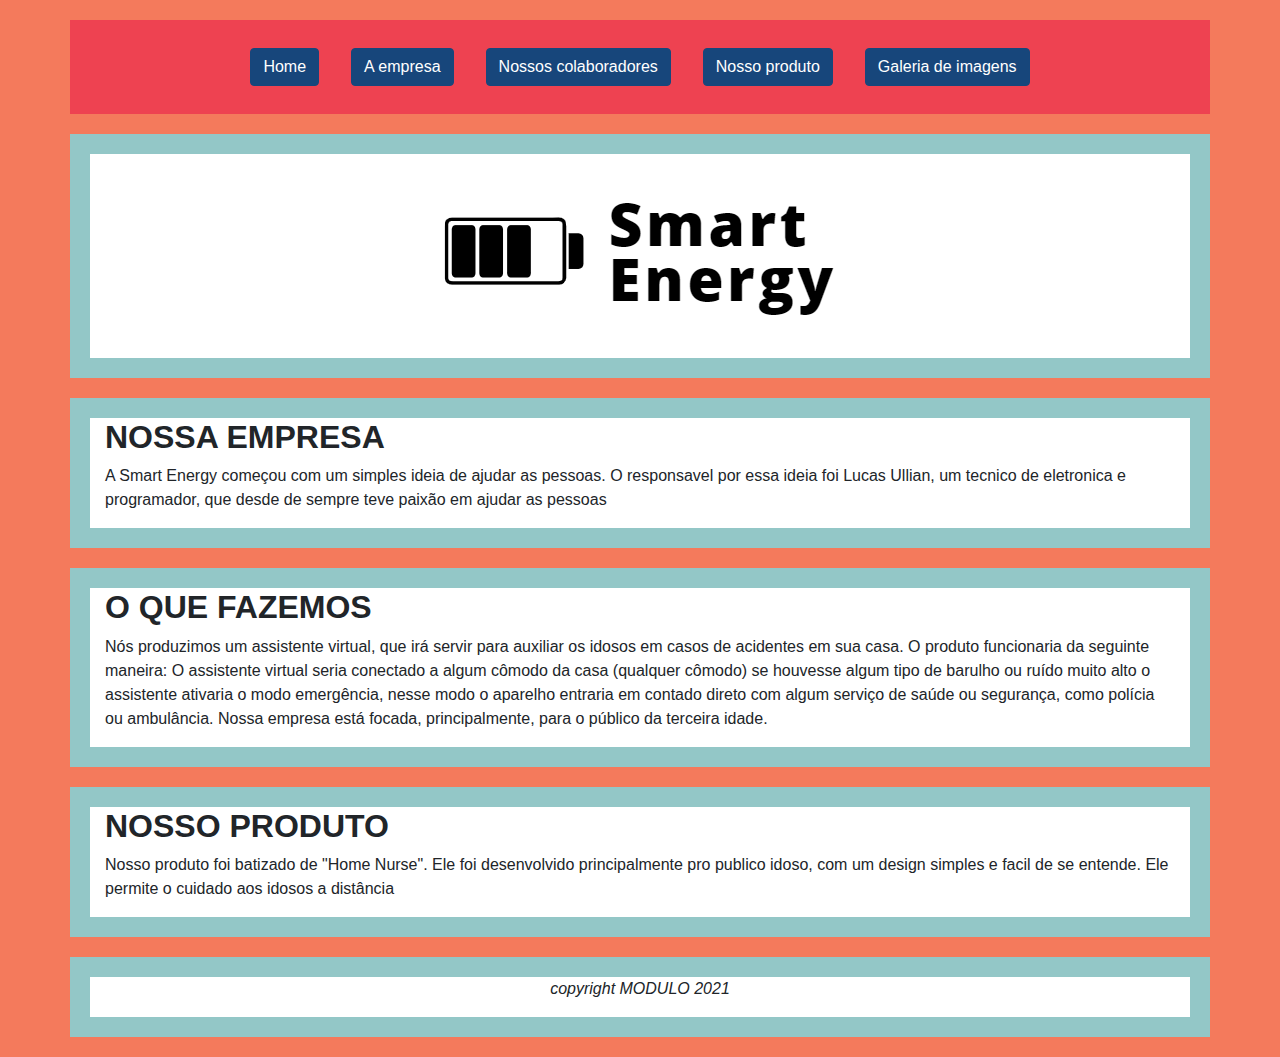
<file: index.html>
<!DOCTYPE html>
<html lang="pt-br">
<head>
    <meta charset="UTF-8">
    <meta http-equiv="X-UA-Compatible" content="IE=edge">
    <meta name="viewport" content="width=device-width, initial-scale=1.0">
    <link rel="stylesheet" href="https://maxcdn.bootstrapcdn.com/bootstrap/4.0.0/css/bootstrap.min.css" integrity="sha384-Gn5384xqQ1aoWXA+058RXPxPg6fy4IWvTNh0E263XmFcJlSAwiGgFAW/dAiS6JXm" crossorigin="anonymous">
    <link rel="stylesheet" href="CSS/estilo.css">
    <link rel="stylesheet" href="CSS/estilo_index.css">
    <title>SMART ENERGY</title>
</head>
<body>
    <div class="container">
        <div class="row d-flex justify-content-center" id="conteudo">
            <nav class="nav">
                <li class="nav-item">
                    <a class="nav-link" href="index.html"><button type="button" class="corfundobotao btn btn-primary">Home</button></a>
                </li>
                <li class="nav-item">
                    <a class="nav-link" href="empresa.html"><button type="button" class="corfundobotao btn btn-primary">A empresa</button></a>
                </li>
                <li class="nav-item">
                    <a class="nav-link" href="funcionarios.html"><button type="button" class="corfundobotao btn btn-primary">Nossos colaboradores</button></a>
                </li>
                <li class="nav-item">
                    <a class="nav-link" href="produto.html"><button type="button" class="corfundobotao btn btn-primary">Nosso produto</button></a>
                </li>
                <li class="nav-item">
                    <a class="nav-link" href="galeria.html"><button type="button" class="corfundobotao btn btn-primary">Galeria de imagens</button></a>
                </li>
            </nav>
        </div>
        <div class="row">
            <div class="col d-flex justify-content-center">
                <img class="img-fluid" src="MEDIA/imgs/LOGO.png" height="100%" width="auto" alt="perfil">
            </div>
        </div>
        <div class="row" id="">
            <div class="col">
                <h2><b>NOSSA EMPRESA</b></h2>
                <p>A Smart Energy começou com um simples ideia de ajudar as pessoas. O responsavel por essa ideia foi Lucas Ullian, um tecnico de eletronica e programador, que desde de sempre teve paixão em ajudar as pessoas</p>
            </div>
        </div>
        <div class="row" id="">
            <div class="col">
                <h2><b>O QUE FAZEMOS</b></h2>
                <p>Nós produzimos um assistente virtual, que irá servir para auxiliar os idosos em casos de acidentes em sua casa. O produto funcionaria da seguinte maneira: O assistente virtual seria conectado a algum cômodo da casa (qualquer cômodo) se houvesse algum tipo de barulho ou ruído muito alto o assistente ativaria o modo emergência, nesse modo o aparelho entraria em contado direto com algum serviço de saúde ou segurança, como polícia ou ambulância. Nossa empresa está focada, principalmente, para o público da terceira idade.
</p>
            </div>
        </div>
        <div class="row" id="">
            <div class="col">
                <h2><b>NOSSO PRODUTO</b></h2>
                <p>Nosso produto foi batizado de "Home Nurse". Ele foi desenvolvido principalmente pro publico idoso, com um design simples e facil de se entende. Ele permite o cuidado aos idosos a distância</p>
            </div>
        </div>
    </div>
    <footer>
        <div class="container">
            <div class="row" id="">
                <div class="col d-flex justify-content-center">
                    <p><i class="fa fa-copyright" aria-hidden="true">copyright MODULO 2021</i></p>
                </div>
            </div>
        </div>
    </footer>

    <script src="JS/script.js"></script>
    <script src="JS/script_index.js"></script>
    <script src="https://code.jquery.com/jquery-3.2.1.slim.min.js" integrity="sha384-KJ3o2DKtIkvYIK3UENzmM7KCkRr/rE9/Qpg6aAZGJwFDMVNA/GpGFF93hXpG5KkN" crossorigin="anonymous"></script>
    <script src="https://cdnjs.cloudflare.com/ajax/libs/popper.js/1.12.9/umd/popper.min.js" integrity="sha384-ApNbgh9B+Y1QKtv3Rn7W3mgPxhU9K/ScQsAP7hUibX39j7fakFPskvXusvfa0b4Q" crossorigin="anonymous"></script>
    <script src="https://maxcdn.bootstrapcdn.com/bootstrap/4.0.0/js/bootstrap.min.js" integrity="sha384-JZR6Spejh4U02d8jOt6vLEHfe/JQGiRRSQQxSfFWpi1MquVdAyjUar5+76PVCmYl" crossorigin="anonymous"></script>
</body>
</html>
</file>
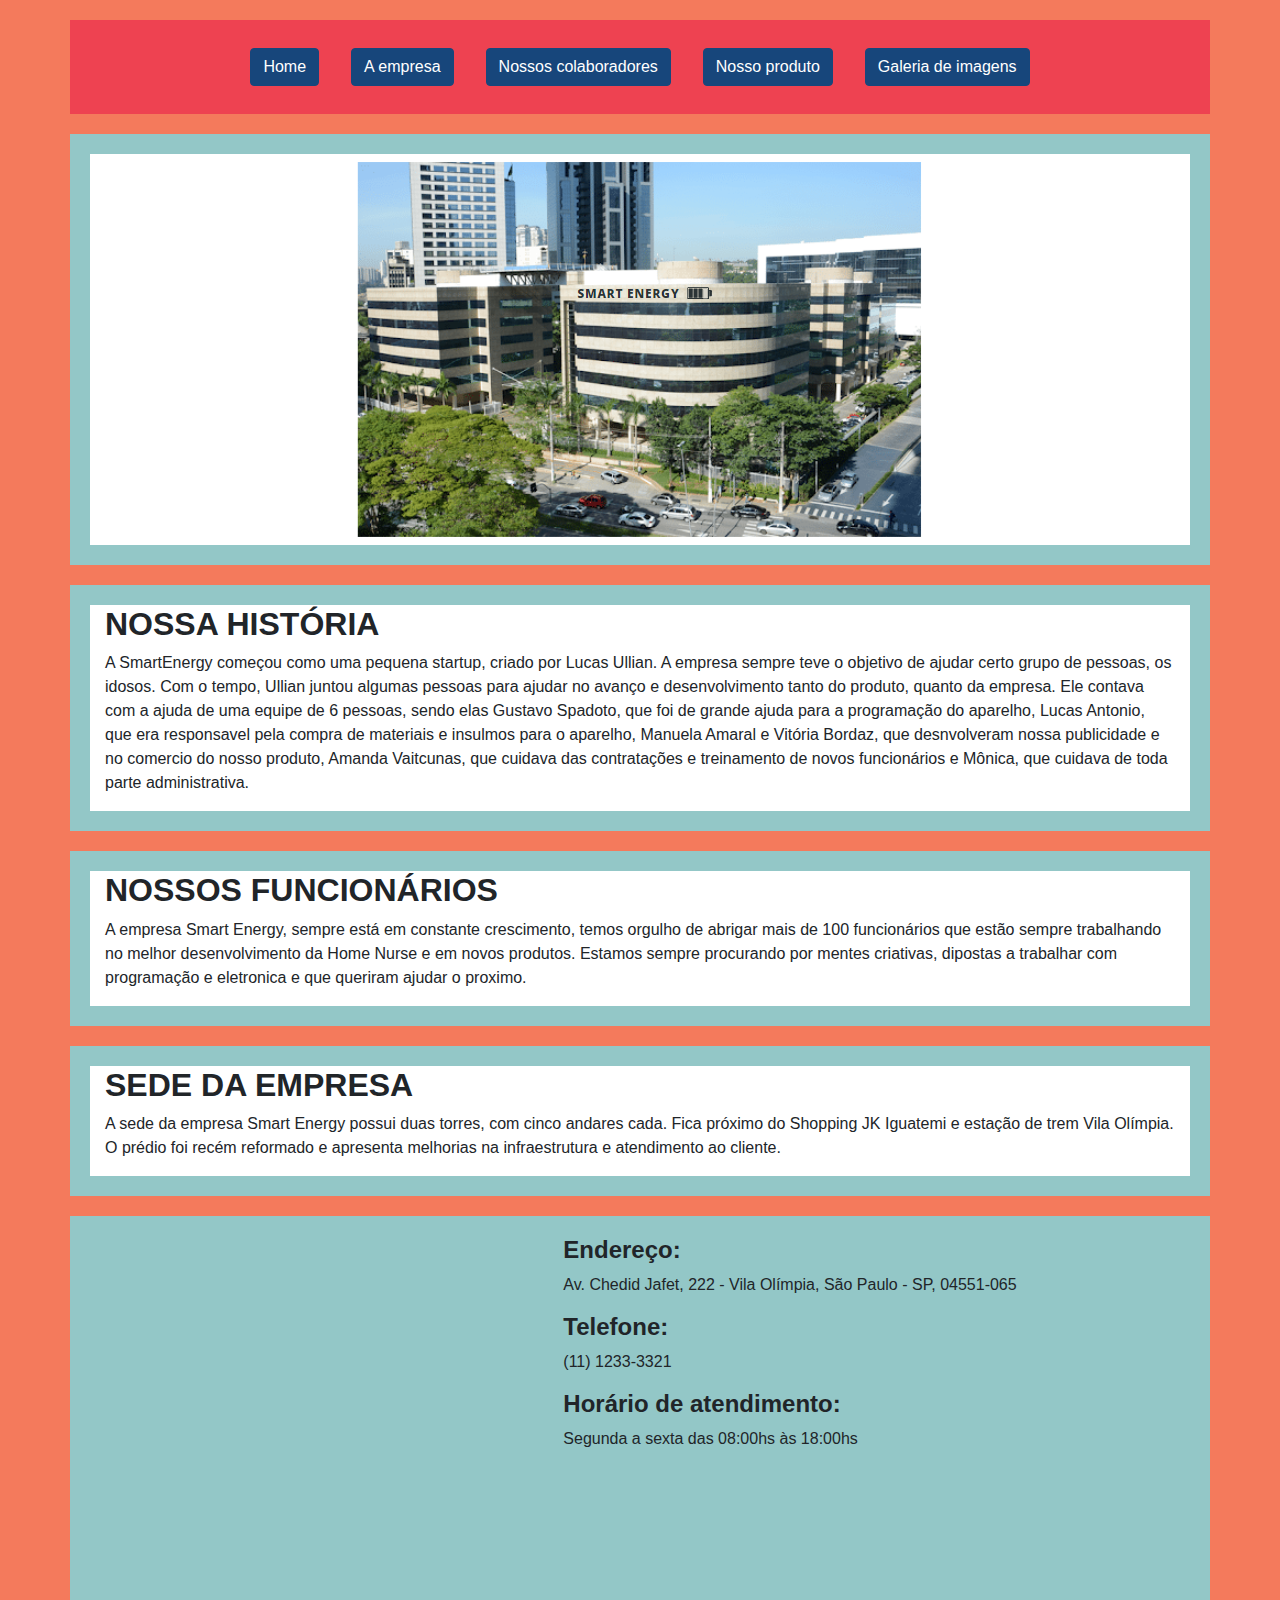
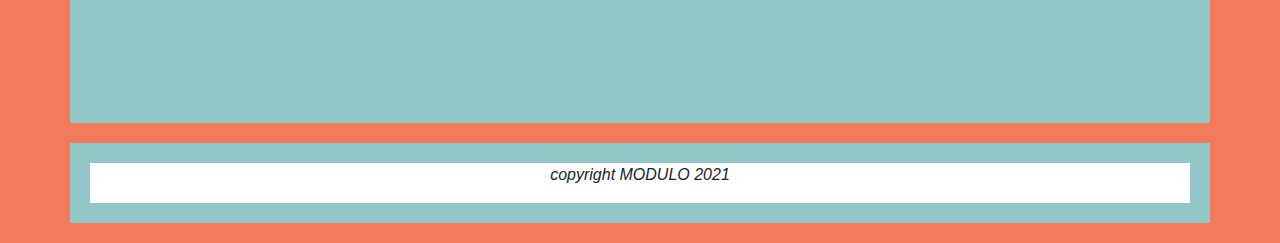
<file: empresa.html>
<!DOCTYPE html>
<html lang="pt-br">
<head>
    <meta charset="UTF-8">
    <meta http-equiv="X-UA-Compatible" content="IE=edge">
    <meta name="viewport" content="width=device-width, initial-scale=1.0">
    <link rel="stylesheet" href="https://maxcdn.bootstrapcdn.com/bootstrap/4.0.0/css/bootstrap.min.css" integrity="sha384-Gn5384xqQ1aoWXA+058RXPxPg6fy4IWvTNh0E263XmFcJlSAwiGgFAW/dAiS6JXm" crossorigin="anonymous">
    <link rel="stylesheet" href="CSS/estilo.css">
    <link rel="stylesheet" href="CSS/estilo_empresa.css">
    <title>Smart Energy</title>
</head>
<body>
    <div class="container">
        <div class="row d-flex justify-content-center" id="conteudo">
            <nav class="nav">
                <li class="nav-item">
                    <a class="nav-link" href="index.html"><button type="button" class="corfundobotao btn btn-primary">Home</button></a>
                </li>
                <li class="nav-item">
                    <a class="nav-link" href="empresa.html"><button type="button" class="corfundobotao btn btn-primary">A empresa</button></a>
                </li>
                <li class="nav-item">
                    <a class="nav-link" href="funcionarios.html"><button type="button" class="corfundobotao btn btn-primary">Nossos colaboradores</button></a>
                </li>
                <li class="nav-item">
                    <a class="nav-link" href="produto.html"><button type="button" class="corfundobotao btn btn-primary">Nosso produto</button></a>
                </li>
                <li class="nav-item">
                    <a class="nav-link" href="galeria.html"><button type="button" class="corfundobotao btn btn-primary">Galeria de imagens</button></a>
                </li>
            </head>
        </html>
            </nav>
        </div>
        <div class="row">
            <div class="col d-flex justify-content-center">
                <img class="img-fluid" src="MEDIA/imgs/Empresa.png" height="100%" width="auto" alt="perfil">
            </div>
        </div>
        <div class="row" id="">
            <div class="col">
                <h2><b>NOSSA HISTÓRIA</b></h2>
                <p>A SmartEnergy começou  como uma pequena startup, criado por Lucas Ullian. A empresa sempre teve o objetivo de ajudar certo grupo de pessoas, os idosos. Com o tempo, Ullian juntou algumas pessoas para ajudar no avanço e desenvolvimento tanto do produto, quanto da empresa. Ele contava com a ajuda de uma equipe de 6 pessoas, sendo elas Gustavo Spadoto, que foi de grande ajuda para a programação do aparelho, Lucas Antonio, que era responsavel pela compra de materiais e insulmos para o aparelho, Manuela Amaral e Vitória Bordaz, que desnvolveram nossa publicidade e no comercio do nosso produto, Amanda Vaitcunas, que cuidava das contratações e treinamento de novos funcionários e Mônica, que cuidava de toda parte administrativa.</p>
            </div>
        </div>
        <div class="row" id="">
            <div class="col">
                <h2><b>NOSSOS FUNCIONÁRIOS</b></h2>
                <p>A empresa Smart Energy, sempre está em constante crescimento, temos orgulho de abrigar mais de 100 funcionários que estão sempre trabalhando no melhor desenvolvimento da Home Nurse e em novos produtos. Estamos sempre procurando por mentes criativas, dipostas a trabalhar com programação e eletronica e que queriram ajudar o proximo.</p>
            </div>
        </div>
        <div class="row" id="">
            <div class="col">
                <h2><b>SEDE DA EMPRESA</b></h2>
                <p>A sede da empresa Smart Energy possui duas torres, com cinco andares cada. Fica próximo do Shopping JK Iguatemi e estação de trem Vila Olímpia. O prédio foi recém reformado e apresenta melhorias na infraestrutura e atendimento ao cliente.</p>
            </div>
        </div>
        <div class="row" id="">
            <div class="col-5">
                <iframe src="https://www.google.com/maps/embed?pb=!1m18!1m12!1m3!1d914.0783965419137!2d-46.689702520483856!3d-23.593084047767327!2m3!1f0!2f0!3f0!3m2!1i1024!2i768!4f13.1!3m3!1m2!1s0x94ce5738bd8d5783%3A0x60c0c856fb06133d!2sMillenium%20VIla%20Ol%C3%ADmpia!5e0!3m2!1spt-BR!2sbr!4v1637279783121!5m2!1spt-BR!2sbr" width="100%" height="460px" style="border:0;" allowfullscreen="" loading="lazy"></iframe>
            </div>
            <div class="col-7">
                <h4><b>Endereço:</b></h4>
                <p>Av. Chedid Jafet, 222 - Vila Olímpia, São Paulo - SP, 04551-065</p>
                <h4><b>Telefone:</b></h4>
                <p>(11) 1233-3321</p>
                <h4><b>Horário de atendimento:</b></h4>
                <p>Segunda a sexta das 08:00hs às 18:00hs</p>
            </div>
        </div>
    </div>
    <footer>
        <div class="container">
            <div class="row" id="">
                <div class="col d-flex justify-content-center">
                    <p><i class="fa fa-copyright" aria-hidden="true">copyright MODULO 2021</i></p>
                </div>
            </div>
        </div>
    </footer>

    <script src="JS/script.js"></script>
    <script src="JS/script_empresa.js"></script>
    <script src="https://code.jquery.com/jquery-3.2.1.slim.min.js" integrity="sha384-KJ3o2DKtIkvYIK3UENzmM7KCkRr/rE9/Qpg6aAZGJwFDMVNA/GpGFF93hXpG5KkN" crossorigin="anonymous"></script>
    <script src="https://cdnjs.cloudflare.com/ajax/libs/popper.js/1.12.9/umd/popper.min.js" integrity="sha384-ApNbgh9B+Y1QKtv3Rn7W3mgPxhU9K/ScQsAP7hUibX39j7fakFPskvXusvfa0b4Q" crossorigin="anonymous"></script>
    <script src="https://maxcdn.bootstrapcdn.com/bootstrap/4.0.0/js/bootstrap.min.js" integrity="sha384-JZR6Spejh4U02d8jOt6vLEHfe/JQGiRRSQQxSfFWpi1MquVdAyjUar5+76PVCmYl" crossorigin="anonymous"></script>
</body>
</html>
</file>
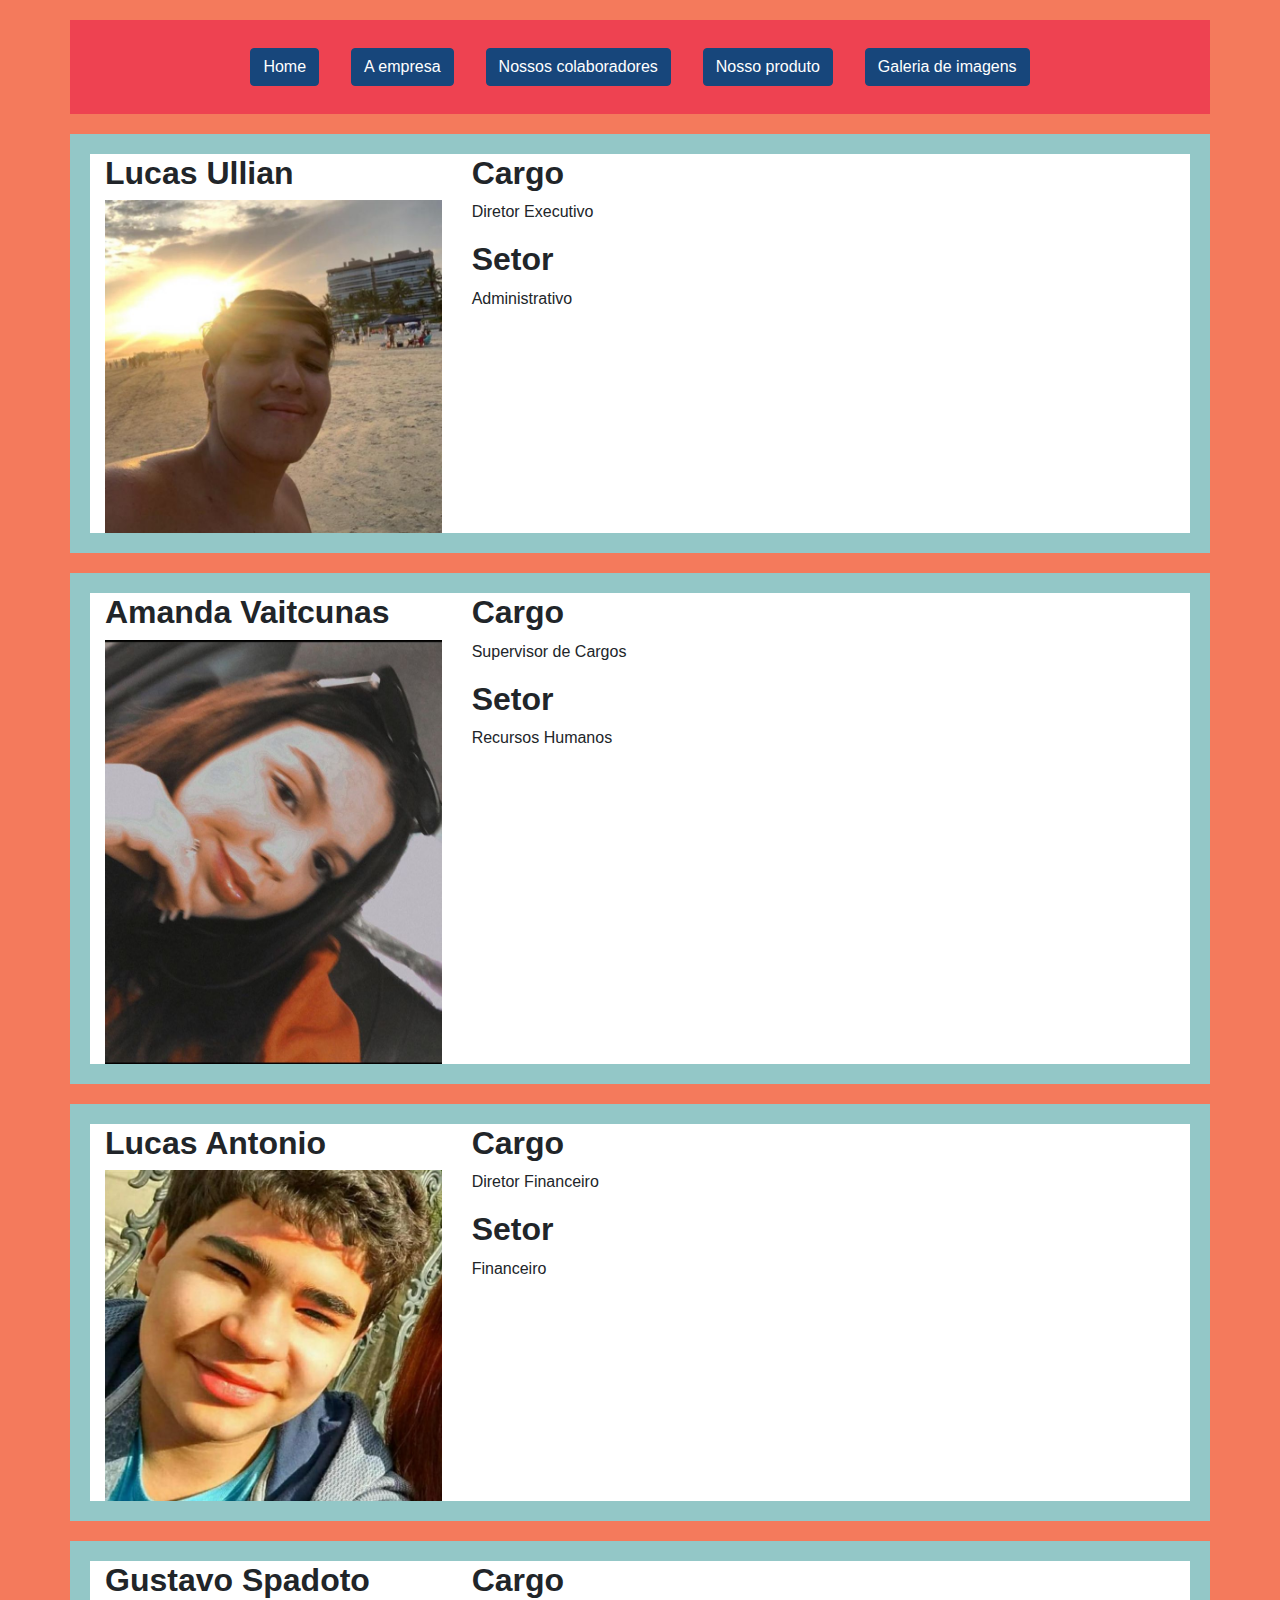
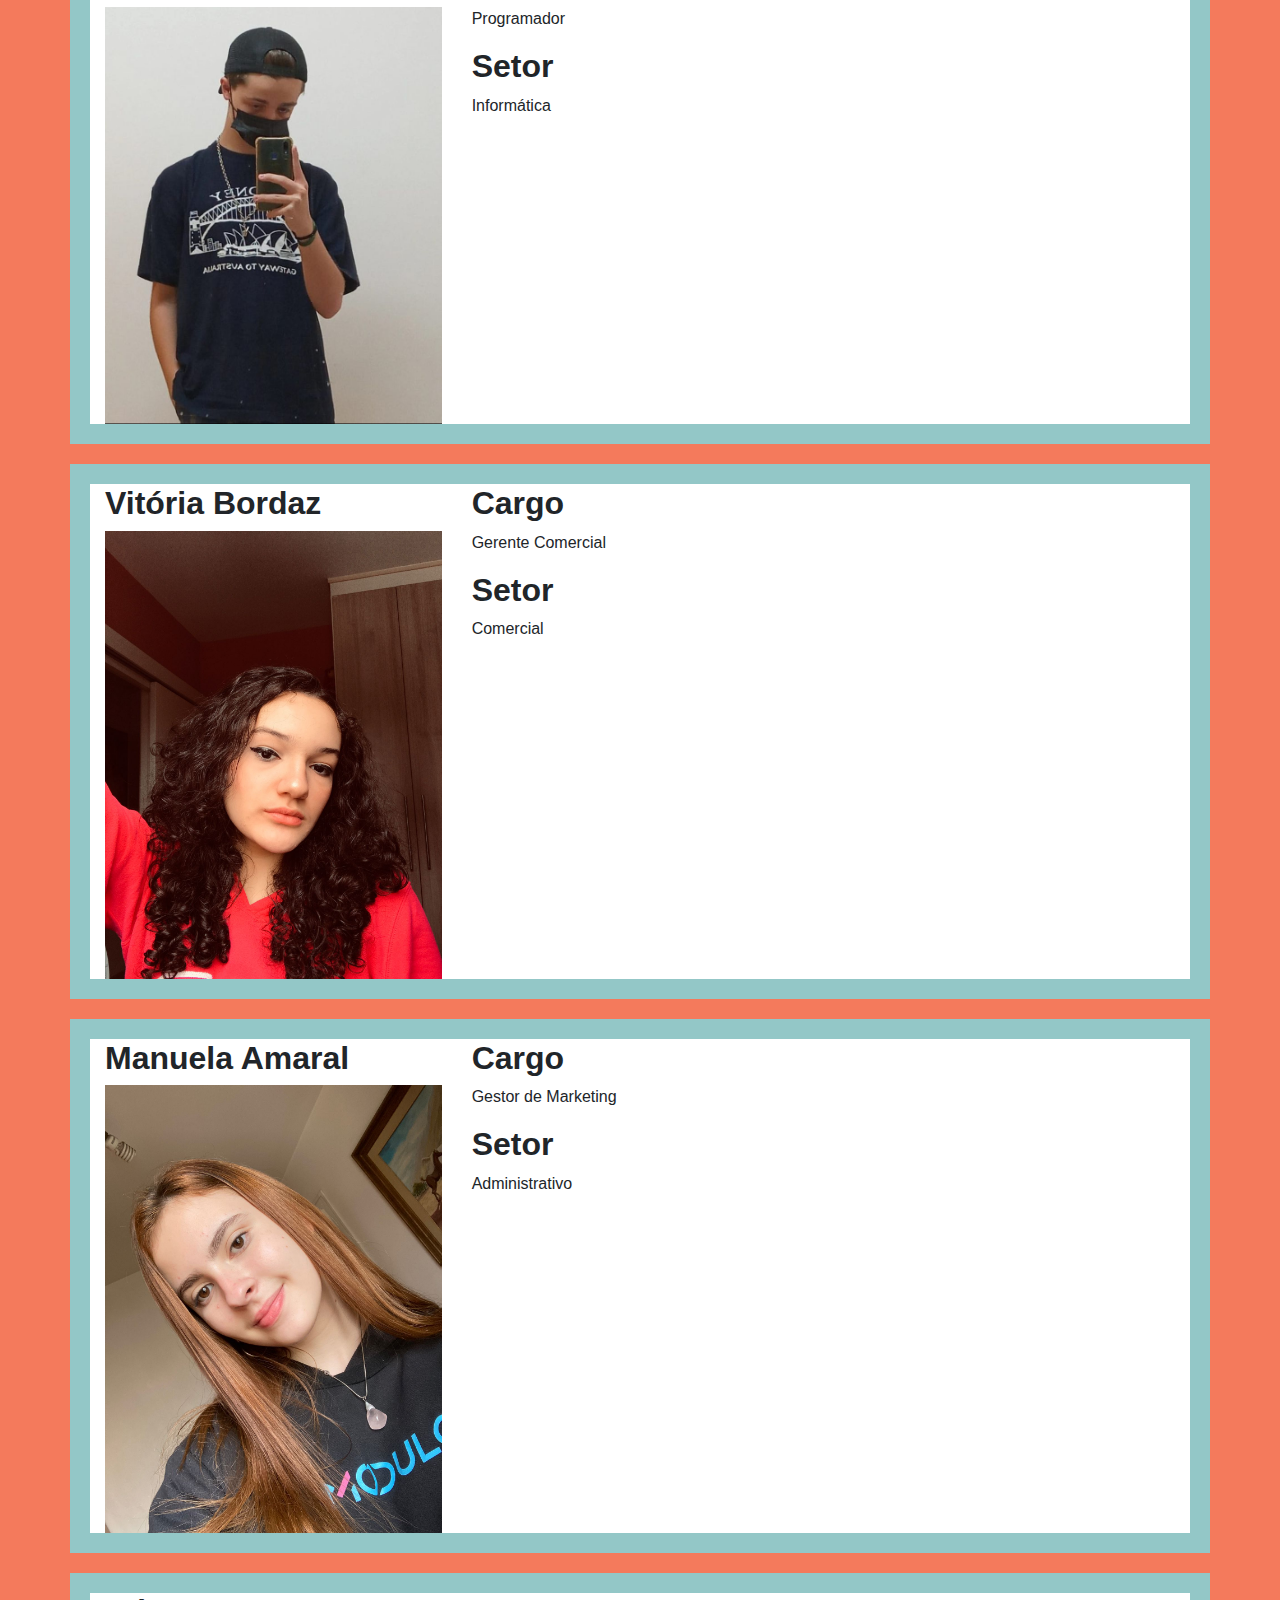
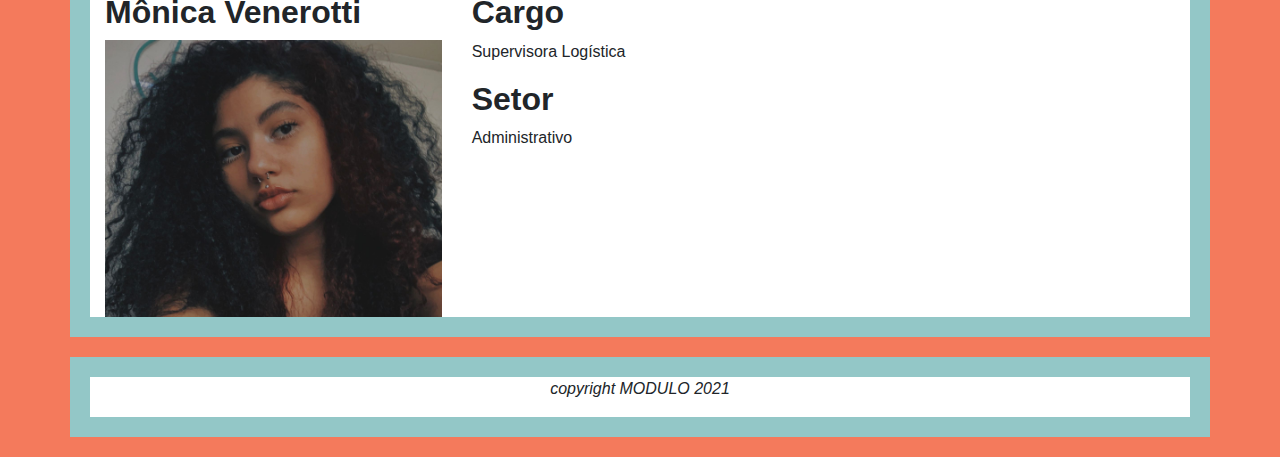
<file: funcionarios.html>
<!DOCTYPE html>
<html lang="pt-br">
<head>
    <meta charset="UTF-8">
    <meta http-equiv="X-UA-Compatible" content="IE=edge">
    <meta name="viewport" content="width=device-width, initial-scale=1.0">
    <link rel="stylesheet" href="https://maxcdn.bootstrapcdn.com/bootstrap/4.0.0/css/bootstrap.min.css" integrity="sha384-Gn5384xqQ1aoWXA+058RXPxPg6fy4IWvTNh0E263XmFcJlSAwiGgFAW/dAiS6JXm" crossorigin="anonymous">
    <link rel="stylesheet" href="CSS/estilo.css">
    <link rel="stylesheet" href="CSS/estilo_funcionario.css">
    <title>Site Organização</title>
</head>
<body>
    <div class="container">
        <div class="row d-flex justify-content-center" id="conteudo">
            <nav class="nav">
                <li class="nav-item">
                    <a class="nav-link" href="index.html"><button type="button" class="corfundobotao btn btn-primary">Home</button></a>
                </li>
                <li class="nav-item">
                    <a class="nav-link" href="empresa.html"><button type="button" class="corfundobotao btn btn-primary">A empresa</button></a>
                </li>
                <li class="nav-item">
                    <a class="nav-link" href="funcionarios.html"><button type="button" class="corfundobotao btn btn-primary">Nossos colaboradores</button></a>
                </li>
                <li class="nav-item">
                    <a class="nav-link" href="produto.html"><button type="button" class="corfundobotao btn btn-primary">Nosso produto</button></a>
                </li>
                <li class="nav-item">
                    <a class="nav-link" href="galeria.html"><button type="button" class="corfundobotao btn btn-primary">Galeria de imagens</button></a>
                </li>
            </nav>
        </div>
        <div class="row" id="">
            <div class="col-4">
                <h2><b>Lucas Ullian</b></h2>
                <img class="img-fluid" src="MEDIA/imgs/Lucas Ullian.jpeg" height="100%" width="auto" alt="perfil">
            </div>
            <div class="col-8">
                <h2><b>Cargo</b></h2>
                <p>Diretor Executivo </p>
                <h2><b>Setor</b></h2>
                <p>Administrativo</p>
            </div>
        </div>
    
        <div class="row" id="">
            <div class="col-4">
                <h2><b>Amanda Vaitcunas</b></h2>
                <img class="img-fluid" src="MEDIA/imgs/Amanda.jpeg" height="100%" width="auto" alt="perfil">
            </div>
            <div class="col-8">
                <h2><b>Cargo</b></h2>
                <p> Supervisor de Cargos </p>
                <h2><b>Setor</b></h2>
                <p>Recursos Humanos</p>
            </div>
        </div>
        <div class="row" id="">
            <div class="col-4">
                <h2><b>Lucas Antonio</b></h2>
                <img class="img-fluid" src="MEDIA/imgs/Lucas Antonio.jpeg" height="100%" width="auto" alt="perfil">
            </div>
            <div class="col-8">
                <h2><b>Cargo</b></h2>
                <p> Diretor Financeiro</p>
                <h2><b>Setor</b></h2>
                <p>Financeiro</p>
            </div>
        </div>
        <div class="row" id="">
            <div class="col-4">
                <h2><b>Gustavo Spadoto</b></h2>
                <img class="img-fluid" src="MEDIA/imgs/SPADOTINHO.jpeg" height="100%" width="auto" alt="perfil">
            </div>
            <div class="col-8">
                <h2><b>Cargo</b></h2>
                <p>Programador </p>
                <h2><b>Setor</b></h2>
                <p>Informática</p>
            </div>
        </div>
        <div class="row" id="">
            <div class="col-4">
                <h2><b>Vitória Bordaz</b></h2>
                <img class="img-fluid" src="MEDIA/imgs/Vitoria.jpeg" height="100%" width="auto" alt="perfil">
            </div>
            <div class="col-8">
                <h2><b>Cargo</b></h2>
                <p>Gerente Comercial </p>
                <h2><b>Setor</b></h2>
                <p>Comercial</p>
            </div>
        </div>
        <div class="row" id="">
            <div class="col-4">
                <h2><b>Manuela Amaral</b></h2>
                <img class="img-fluid" src="MEDIA/imgs/Manuela.jpeg" height="100%" width="auto" alt="perfil">
            </div>
            <div class="col-8">
                <h2><b>Cargo</b></h2>
                <p>Gestor de Marketing </p>
                <h2><b>Setor</b></h2>
                <p>Administrativo</p>
            </div>
        </div>
        <div class="row" id="">
            <div class="col-4">
                <h2><b>Mônica Venerotti</b></h2>
                <img class="img-fluid" src="MEDIA/imgs/mônica.jpeg" height="100%" width="auto" alt="perfil">
            </div>
            <div class="col-8">
                <h2><b>Cargo</b></h2>
                <p>Supervisora Logística </p>
                <h2><b>Setor</b></h2>
                <p>Administrativo</p>
            </div>
        </div>
    </div>   
    
    
    
    
    
    
    
    
    
    
    <footer>
        <div class="container">
            <div class="row" id="">
                <div class="col d-flex justify-content-center">
                    <p><i class="fa fa-copyright" aria-hidden="true">copyright MODULO 2021</i></p>
                </div>
            </div>
        </div>
    </footer>

    <script src="JS/script.js"></script>
    <script src="JS/script_funcionario.js"></script>
    <script src="https://code.jquery.com/jquery-3.2.1.slim.min.js" integrity="sha384-KJ3o2DKtIkvYIK3UENzmM7KCkRr/rE9/Qpg6aAZGJwFDMVNA/GpGFF93hXpG5KkN" crossorigin="anonymous"></script>
    <script src="https://cdnjs.cloudflare.com/ajax/libs/popper.js/1.12.9/umd/popper.min.js" integrity="sha384-ApNbgh9B+Y1QKtv3Rn7W3mgPxhU9K/ScQsAP7hUibX39j7fakFPskvXusvfa0b4Q" crossorigin="anonymous"></script>
    <script src="https://maxcdn.bootstrapcdn.com/bootstrap/4.0.0/js/bootstrap.min.js" integrity="sha384-JZR6Spejh4U02d8jOt6vLEHfe/JQGiRRSQQxSfFWpi1MquVdAyjUar5+76PVCmYl" crossorigin="anonymous"></script>
</body>
</html>
</file>
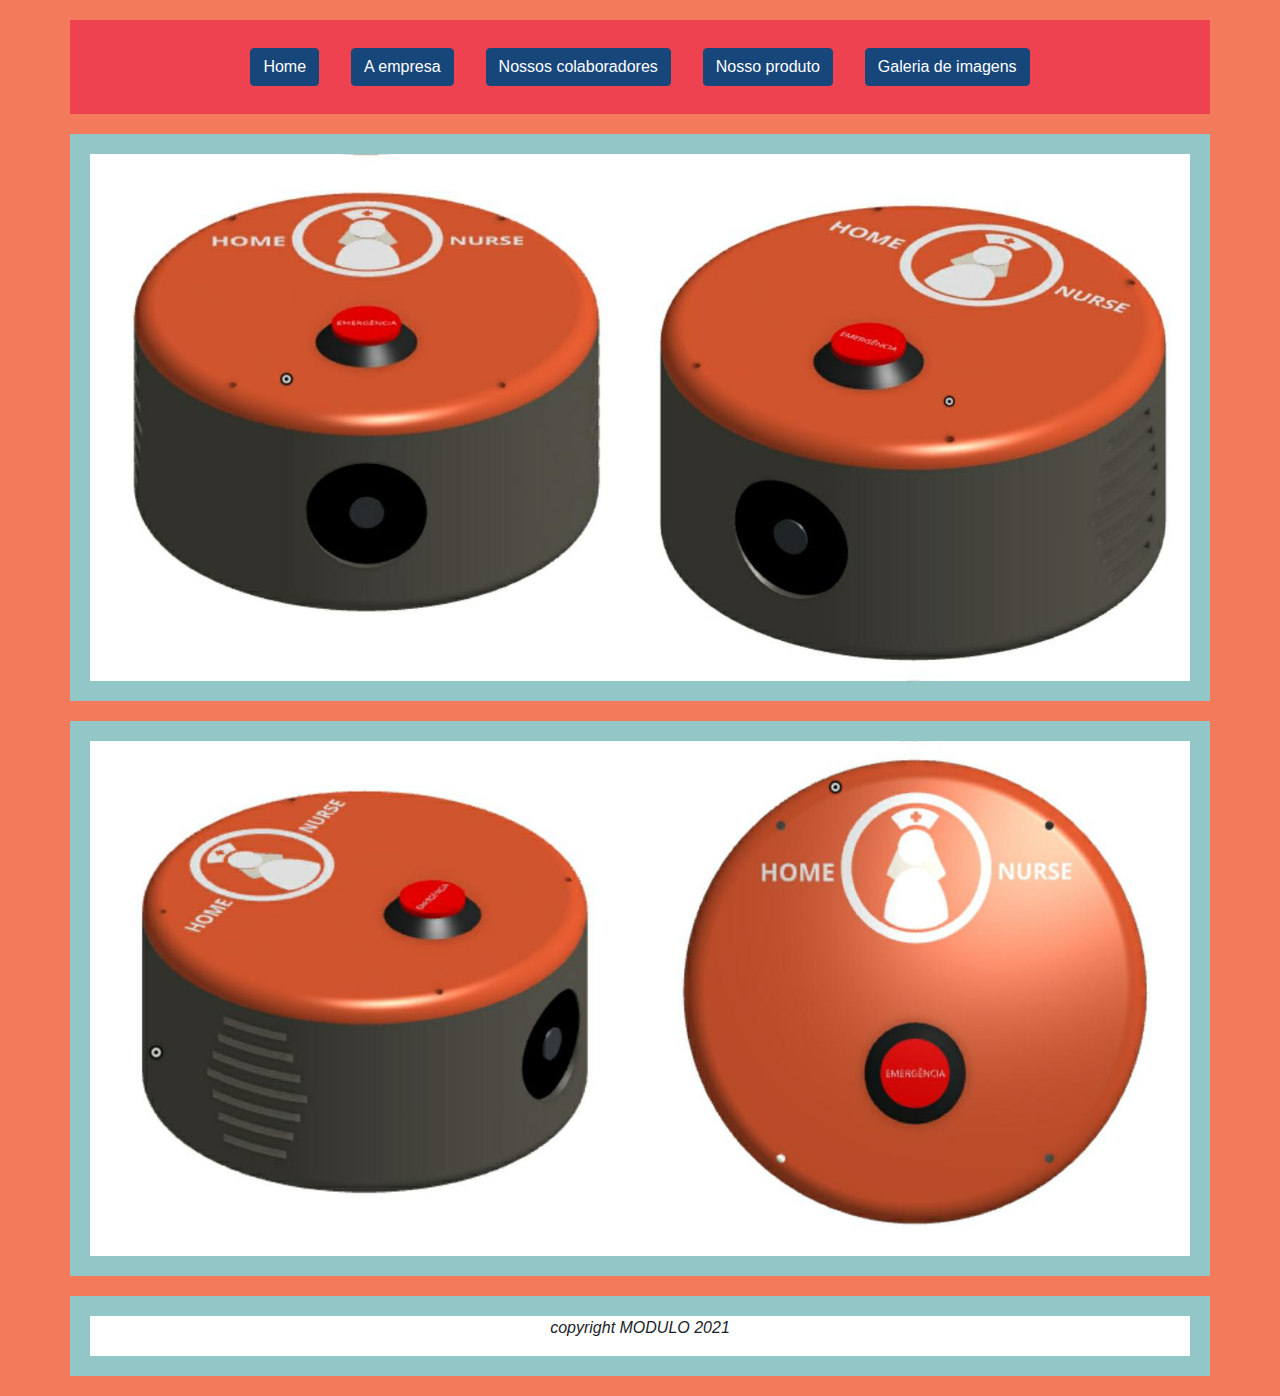
<file: galeria.html>
<!DOCTYPE html>
<html lang="pt-br">
<head>
    <meta charset="UTF-8">
    <meta http-equiv="X-UA-Compatible" content="IE=edge">
    <meta name="viewport" content="width=device-width, initial-scale=1.0">
    <link rel="stylesheet" href="https://maxcdn.bootstrapcdn.com/bootstrap/4.0.0/css/bootstrap.min.css" integrity="sha384-Gn5384xqQ1aoWXA+058RXPxPg6fy4IWvTNh0E263XmFcJlSAwiGgFAW/dAiS6JXm" crossorigin="anonymous">
    <link rel="stylesheet" href="CSS/estilo.css">
    <link rel="stylesheet" href="CSS/estilo_galeria.css">
    <title>Site Organização</title>
</head>
<body>
    <div class="container">
        <div class="row d-flex justify-content-center" id="conteudo">
            <nav class="nav">
                <li class="nav-item">
                    <a class="nav-link" href="index.html"><button type="button" class="corfundobotao btn btn-primary">Home</button></a>
                </li>
                <li class="nav-item">
                    <a class="nav-link" href="empresa.html"><button type="button" class="corfundobotao btn btn-primary">A empresa</button></a>
                </li>
                <li class="nav-item">
                    <a class="nav-link" href="funcionarios.html"><button type="button" class="corfundobotao btn btn-primary">Nossos colaboradores</button></a>
                </li>
                <li class="nav-item">
                    <a class="nav-link" href="produto.html"><button type="button" class="corfundobotao btn btn-primary">Nosso produto</button></a>
                </li>
                <li class="nav-item">
                    <a class="nav-link" href="galeria.html"><button type="button" class="corfundobotao btn btn-primary">Galeria de imagens</button></a>
                </li>
            </nav>
        </div>
        <div class="row">
            <div class="col">
                <img class="img-fluid" src="MEDIA/imgs/Case1.jpeg" width="100%" height="auto" alt="perfil">
            </div>
            <div class="col">
                <img class="img-fluid" src="MEDIA/imgs/Case2.jpeg" width="100%" height="auto" alt="perfil">
            </div>
        </div>
        <div class="row">
            <div class="col">
                <img class="img-fluid" src="MEDIA/imgs/Case3.jpeg" width="100%" height="auto" alt="perfil">
            </div>
            <div class="col">
                <img class="img-fluid" src="MEDIA/imgs/Case4.jpeg" width="100%" height="auto" alt="perfil">
            </div>
        </div>
    </div>
    <footer>
        <div class="container">
            <div class="row" id="">
                <div class="col d-flex justify-content-center">
                    <p><i class="fa fa-copyright" aria-hidden="true">copyright MODULO 2021</i></p>
                </div>
            </div>
        </div>
    </footer>

    <script src="JS/script.js"></script>
    <script src="JS/script_galeria.js"></script>
    <script src="https://code.jquery.com/jquery-3.2.1.slim.min.js" integrity="sha384-KJ3o2DKtIkvYIK3UENzmM7KCkRr/rE9/Qpg6aAZGJwFDMVNA/GpGFF93hXpG5KkN" crossorigin="anonymous"></script>
    <script src="https://cdnjs.cloudflare.com/ajax/libs/popper.js/1.12.9/umd/popper.min.js" integrity="sha384-ApNbgh9B+Y1QKtv3Rn7W3mgPxhU9K/ScQsAP7hUibX39j7fakFPskvXusvfa0b4Q" crossorigin="anonymous"></script>
    <script src="https://maxcdn.bootstrapcdn.com/bootstrap/4.0.0/js/bootstrap.min.js" integrity="sha384-JZR6Spejh4U02d8jOt6vLEHfe/JQGiRRSQQxSfFWpi1MquVdAyjUar5+76PVCmYl" crossorigin="anonymous"></script>
</body>
</html>
</file>
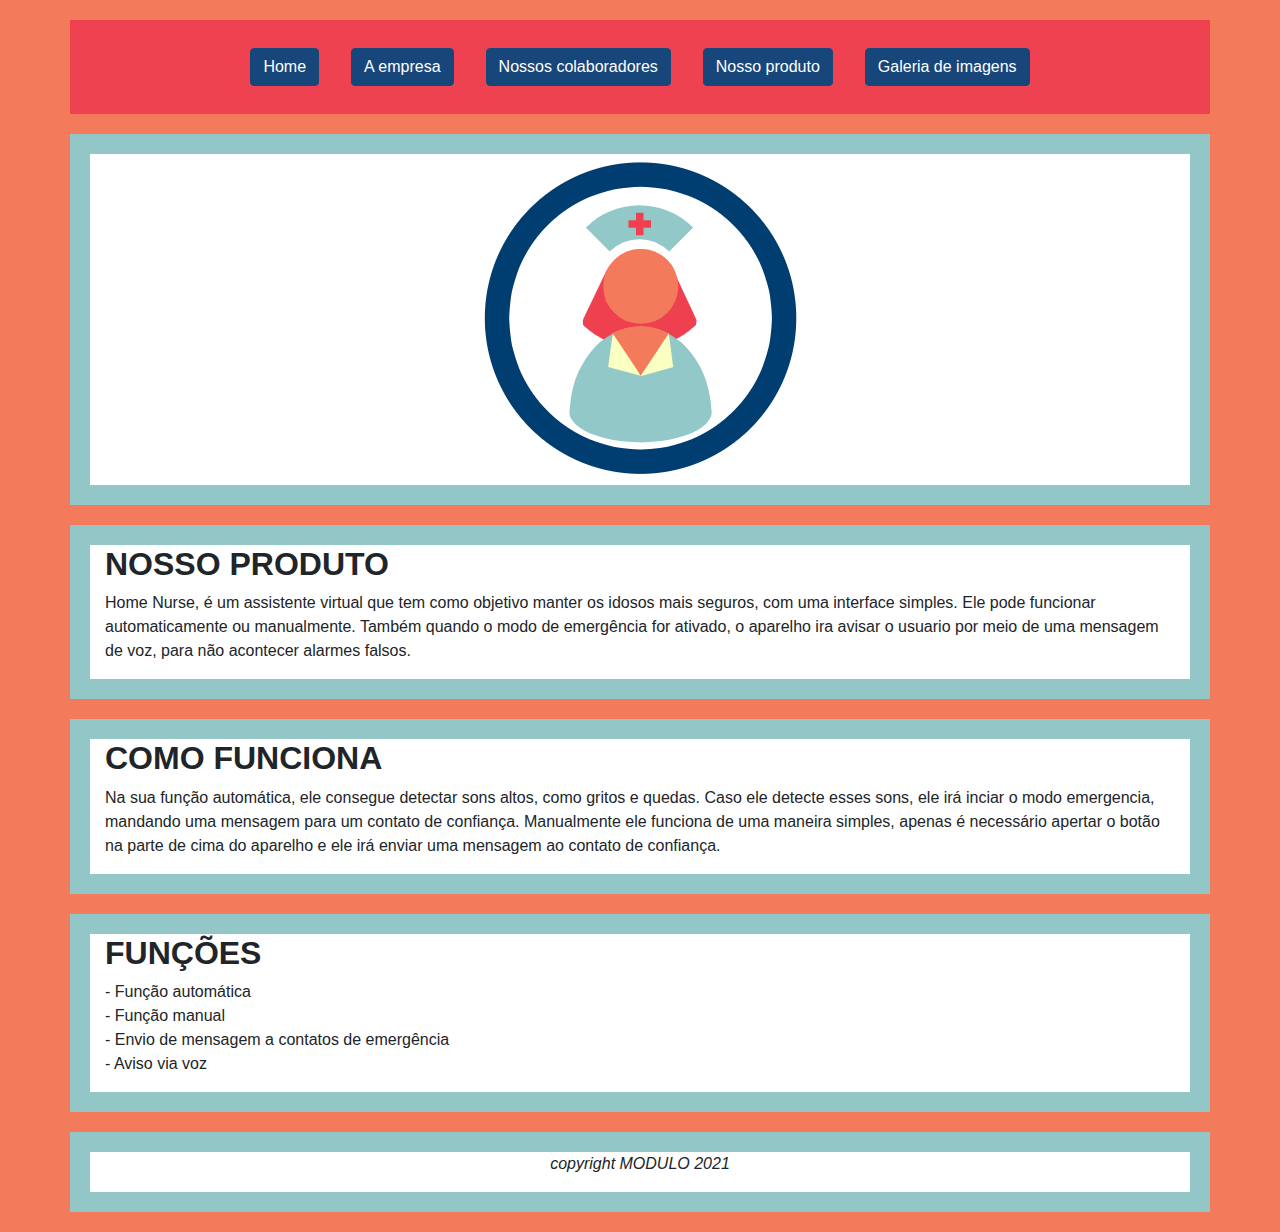
<file: produto.html>
<!DOCTYPE html>
<html lang="pt-br">
<head>
    <meta charset="UTF-8">
    <meta http-equiv="X-UA-Compatible" content="IE=edge">
    <meta name="viewport" content="width=device-width, initial-scale=1.0">
    <link rel="stylesheet" href="https://maxcdn.bootstrapcdn.com/bootstrap/4.0.0/css/bootstrap.min.css" integrity="sha384-Gn5384xqQ1aoWXA+058RXPxPg6fy4IWvTNh0E263XmFcJlSAwiGgFAW/dAiS6JXm" crossorigin="anonymous">
    <link rel="stylesheet" href="CSS/estilo.css">
    <link rel="stylesheet" href="CSS/estilo_produto.css">
    <title>Site Organização</title>
</head>
<body>
    <div class="container">
        <div class="row d-flex justify-content-center" id="conteudo">
            <nav class="nav">
                <li class="nav-item">
                    <a class="nav-link" href="index.html"><button type="button" class="corfundobotao btn btn-primary">Home</button></a>
                </li>
                <li class="nav-item">
                    <a class="nav-link" href="empresa.html"><button type="button" class="corfundobotao btn btn-primary">A empresa</button></a>
                </li>
                <li class="nav-item">
                    <a class="nav-link" href="funcionarios.html"><button type="button" class="corfundobotao btn btn-primary">Nossos colaboradores</button></a>
                </li>
                <li class="nav-item">
                    <a class="nav-link" href="produto.html"><button type="button" class="corfundobotao btn btn-primary">Nosso produto</button></a>
                </li>
                <li class="nav-item">
                    <a class="nav-link" href="galeria.html"><button type="button" class="corfundobotao btn btn-primary">Galeria de imagens</button></a>
                </li>
            </nav>
        </div>
        <div class="row">
            <div class="col d-flex justify-content-center">
                <img class="img-fluid" src="MEDIA/imgs/Logo2.png" height="100%" width="auto" alt="perfil">
            </div>
        </div>
        <div class="row" id="">
            <div class="col">
                <h2><b>NOSSO PRODUTO</b></h2>
                <p>Home Nurse, é um assistente virtual que tem como objetivo manter os idosos mais seguros, com uma interface simples. Ele pode funcionar automaticamente ou manualmente. Também quando o modo de emergência for ativado, o aparelho ira avisar o usuario por meio de uma mensagem de voz, para não acontecer alarmes falsos.</p>
            </div>
        </div>
        <div class="row" id="">
            <div class="col">
                <h2><b>COMO FUNCIONA</b></h2>
                <p>Na sua função automática, ele consegue detectar sons altos, como gritos e quedas. Caso ele detecte esses sons, ele irá inciar o modo emergencia, mandando uma mensagem para um contato de confiança.
                    Manualmente ele funciona de uma maneira simples, apenas é necessário apertar o botão na parte de cima do aparelho e ele irá enviar uma mensagem ao contato de confiança.</p>
            </div>
        </div>
        <div class="row" id="">
            <div class="col">
                <h2><b>FUNÇÕES</b></h2>
                <p>- Função automática<br>
                    - Função manual<br>
                    - Envio de mensagem a contatos de emergência<br>
                    - Aviso via voz</p>
            </div>
        </div>
    </div>
    <footer>
        <div class="container">
            <div class="row" id="">
                <div class="col d-flex justify-content-center">
                    <p><i class="fa fa-copyright" aria-hidden="true">copyright MODULO 2021</i></p>
                </div>
            </div>
        </div>
    </footer>

    <script src="JS/script.js"></script>
    <script src="JS/script_produto.js"></script>
    <script src="https://code.jquery.com/jquery-3.2.1.slim.min.js" integrity="sha384-KJ3o2DKtIkvYIK3UENzmM7KCkRr/rE9/Qpg6aAZGJwFDMVNA/GpGFF93hXpG5KkN" crossorigin="anonymous"></script>
    <script src="https://cdnjs.cloudflare.com/ajax/libs/popper.js/1.12.9/umd/popper.min.js" integrity="sha384-ApNbgh9B+Y1QKtv3Rn7W3mgPxhU9K/ScQsAP7hUibX39j7fakFPskvXusvfa0b4Q" crossorigin="anonymous"></script>
    <script src="https://maxcdn.bootstrapcdn.com/bootstrap/4.0.0/js/bootstrap.min.js" integrity="sha384-JZR6Spejh4U02d8jOt6vLEHfe/JQGiRRSQQxSfFWpi1MquVdAyjUar5+76PVCmYl" crossorigin="anonymous"></script>
</body>
</html>
</file>
<file: CSS/estilo.css>
body{
    background-color: #93C7C7;
}
.row{
    margin-bottom: 20px;
    padding: 20px;
    background-color: #93C7C7;
}
.col{
    background-color: white; 
}
.col-4{
    background-color: white; 
}
.col-8{
    background-color: white; 
}
.container{
    margin-top:20px;
    border-radius: 15px;
    margin-bottom:20px;
}
#conteudo{
    background-color:#EE4251;
}
.corfundobotao{
    background-color: #17467B;
    color: rgb(255, 255, 255);
    border-color:  #17467B;
}
.corfundobotao:hover{
    background-color: #17467B;
    color:  rgb(255, 255, 255);
    border-color: #17467B; 
}
</file>
<file: CSS/estilo_index.css>
body{
    background-color: #F47A5C;
}
.col{
    background-color: #ffffff;
}
.container{
    margin-top:20px;
    border-radius: 15px;
}
</file>
<file: CSS/estilo_empresa.css>
body{
    background-color: #F47A5C;
}
.col{
    background-color: rgb(255, 255, 255);
}
.container{
    margin-top:20px;
    border-radius: 15px;
}
</file>
<file: CSS/estilo_funcionario.css>
body{
    background-color: #F47A5C ;
}
.col{
    background-color: #ffffff;
}
.container{
    margin-top:20px;
    border-radius: 15px;

}
</file>
<file: CSS/estilo_galeria.css>
body{
    background-color: #F47A5C;
}
.col{
    background-color: white;
}
.container{
    margin-top:20px;
    border-radius: 15px;
}
</file>
<file: CSS/estilo_produto.css>
body{
    background-color: #F47A5C;
}
.col{
    background-color: #ffffff;
}
.container{
    margin-top:20px;
    border-radius: 15px;
}
</file>
